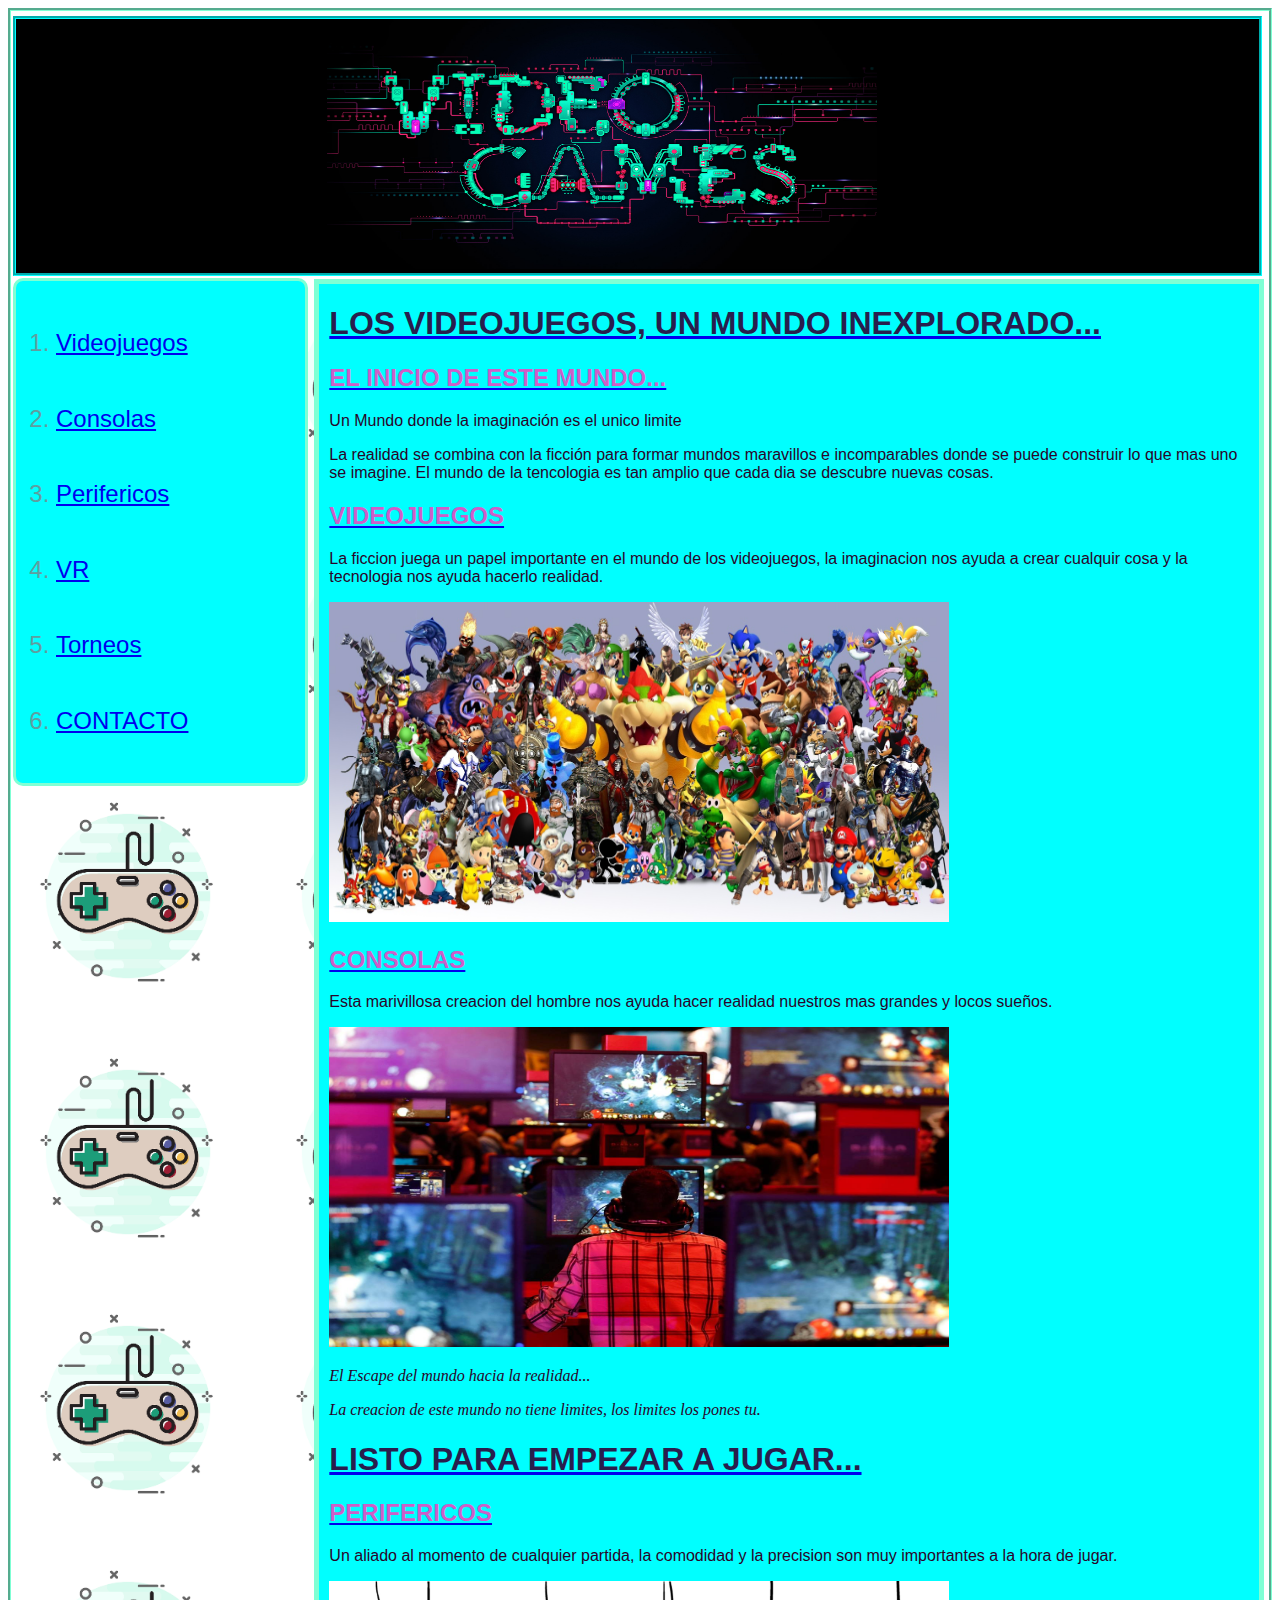
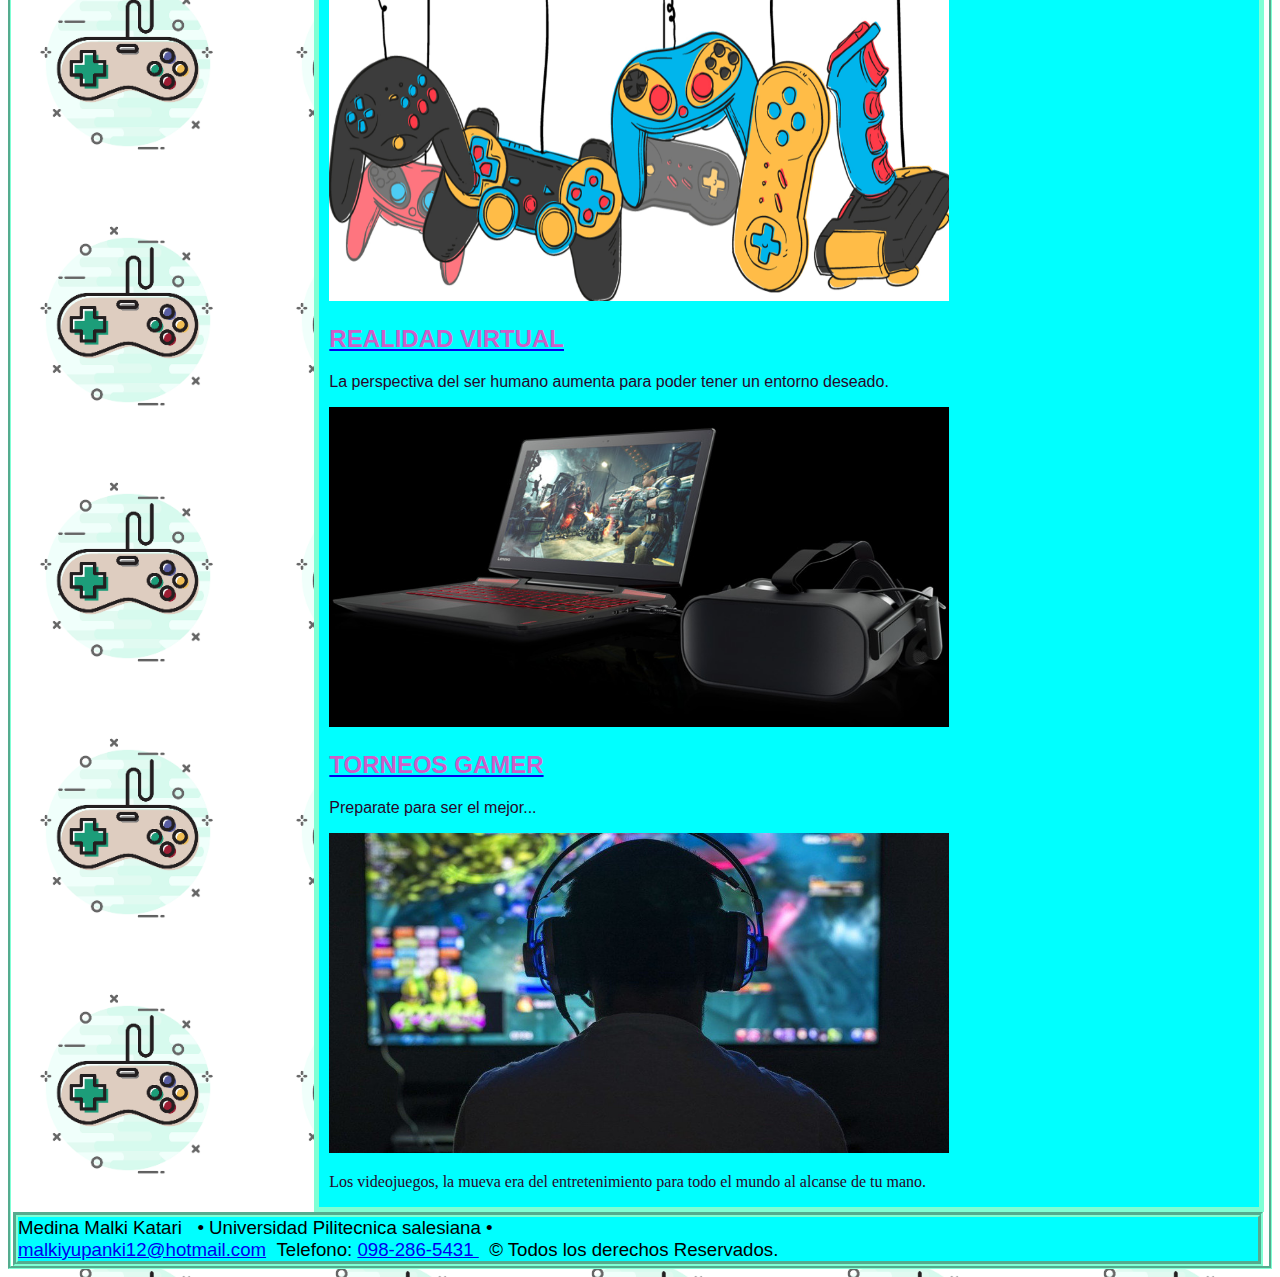
<file: index.html>
<!DOCTYPE html> <html lang="es"> 
 
<head>
    <!--  Practica01 – Mi Blog  
          Author: Malki Yupanki  
          Date:   Abril 2019 --> 
        <meta charset="utf-8" /> 
        <title>Practica01 – Mi Blog</title> 
        <link href="css/estilo2col.css" rel="stylesheet" type="text/css"/>
        <link href="css/estilo.css" rel="stylesheet" type="text/css"/>
        
</head> 
 
<body class="tamañobod im"> 
    <header id="prt" >
        <a href="index.html"><img id="tamañoimg" src="imagenes/video-juegos1.jpg" alt="" /></a>
    </header>    
    <nav id="menuprincipal">
        <ol>       
            <li><a href="videojuegos.html">Videojuegos</a></li>       
            <li><a href="consolas.html">Consolas</a></li>       
            <li><a href="perifericos.html">Perifericos</a></li>       
            <li><a href="vr.html">VR</a></li>       
            <li><a href="torneos.html">Torneos</a></li> 
            <li><a href="formulario.html">CONTACTO</a></li>    
        </ol> 
    </nav>
    <div id="contenido" class="ubicacion">
    <section>
        <header>
            <a href="videojuegos.html#videoref"><h1>Los Videojuegos, Un Mundo inexplorado...</h1></a>
        </header>
        <article>
            <a href="index.html"><h2>El inicio de este mundo...</h2></a>
        <p>Un Mundo donde la imaginación es el unico limite</p>
         <p>La realidad se combina con la ficción para formar mundos maravillos e incomparables
            donde se puede construir lo que mas uno se imagine. El mundo de la tencologia es tan amplio que cada dia se descubre
            nuevas cosas.</p>
        </article>
        <article>
            <a href="videojuegos.html#videoref"><h2>Videojuegos</h2></a>
            <p>La ficcion juega un papel importante en el mundo de los videojuegos, la imaginacion nos ayuda a crear 
            cualquir cosa y la tecnologia nos ayuda hacerlo realidad.</p>
            <img src="imagenes/videojuegosp.jpg" class="tmñ" alt=""/>
        </article>
        <article>
            <a href="consolas.html#consolaref"><h2>Consolas</h2></a>
            <p>Esta marivillosa creacion del hombre nos ayuda hacer realidad nuestros mas grandes y locos sueños.</p>
            <img src="imagenes/consolasp.jpg" class="tmñ" alt="" />
        </article>
        <aside>
            <p><em>El Escape del mundo hacia la realidad...</em></p>
        </aside>
        <aside>
            <p><em>La creacion de este mundo no tiene limites, los limites los pones tu.</em></p>
        </aside>
    </section>
    <section>
        <header>
            <a href="torneos.html#torneosref"><h1>Listo Para Empezar A Jugar...</h1></a>
        </header>
        
        <article>
            <a href="perifericos.html#refper"><h2>Perifericos</h2></a>
            <p>Un aliado al momento de cualquier partida, la comodidad y la precision son muy importantes a la hora de jugar.</p>
            <img src="imagenes/perifericosp.jpg"  class="tmñ" alt=""/>
        </article>
        <article>
            <a href="vr.html#refvr"><h2>Realidad VIRTUAL</h2></a>
            <p>La perspectiva del ser humano aumenta para poder tener un entorno deseado.</p>
            <img src="imagenes/vrp.jpg" class="tmñ" alt=""/>
        </article>
        <article>
            <a href="torneos.html#torneosref"><h2>Torneos Gamer</h2></a>
            <p>Preparate para ser el mejor...</p>
            <img src="imagenes/torneosp.jpg" class="tmñ" alt=""/>
        </article>
        
        <aside>
            <p>Los videojuegos, la mueva era del entretenimiento para todo el mundo 
                al alcanse de tu mano.
            </p>
        </aside>
    </section>
    </div>
    <footer id="ft">
        <span> Medina Malki Katari &nbsp;
        &#8226;  Universidad Pilitecnica salesiana &#8226; <br/>
        <a href="mailto:malkiyupanki12@hotmail.com">malkiyupanki12@hotmail.com</a>&nbsp;&nbsp;Telefono:&nbsp;<a href="tel:098-286-5431">098-286-5431 </a>
        &nbsp; &copy; Todos los derechos Reservados.</span>
    </footer> 
</body> 
 
</html>
</file>
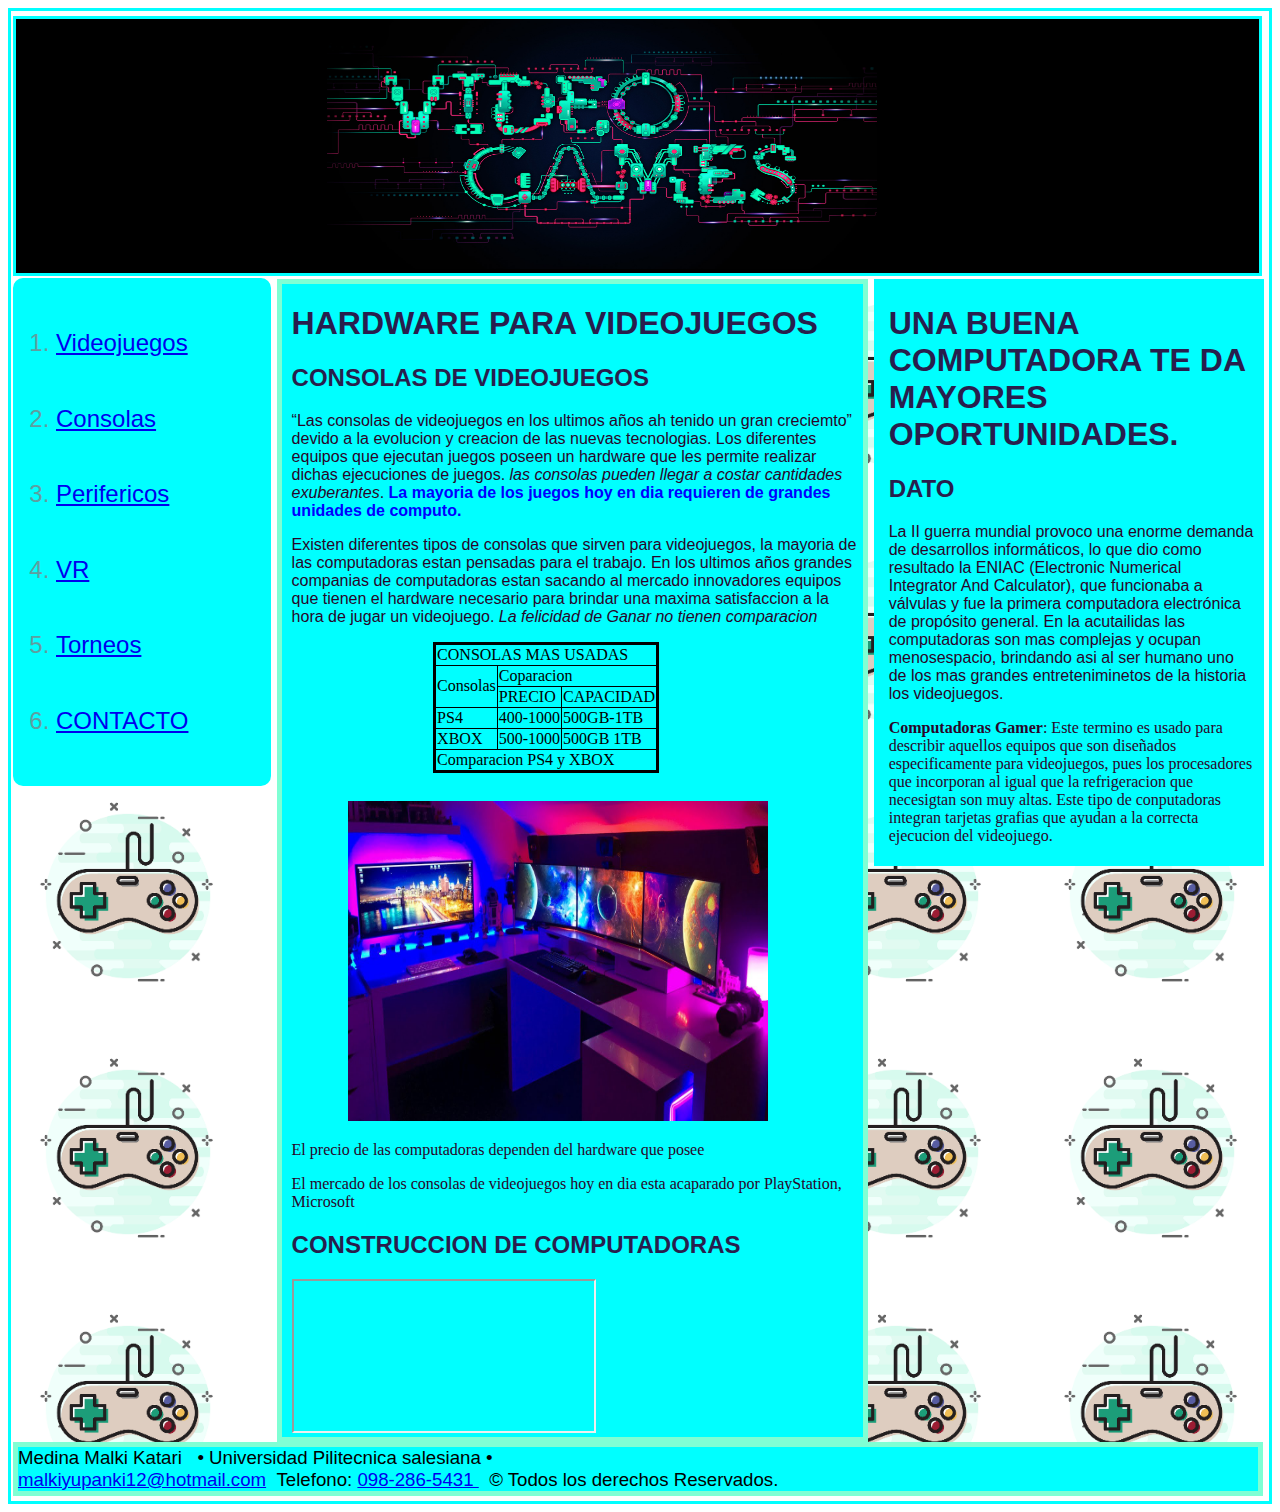
<file: consolas.html>
<!DOCTYPE html> <html lang="es"> 
 
<head>
    <!--  Practica01 – Mi Blog  
          Author: Malki Yupanki  
          Date:   Abril 2019 --> 
        <meta charset="utf-8" /> 
        <title>Practica01 – Mi Blog</title> 
        <link href="css/estilo3col.css" rel="stylesheet" type="text/css"/>
        <link href="css/estilo.css" rel="stylesheet" type="text/css"/>
        
</head> 
 
<body class="tamañobod im"> 
    <header id="prt">
        <a href="index.html"><img id="tamañoimg" src="imagenes/video-juegos1.jpg" alt=""/></a>
    </header>
    <nav id="menuprincipal">
        <ol>       
            <li><a href="videojuegos.html">Videojuegos</a></li>       
            <li><a href="consolas.html">Consolas</a></li>       
            <li><a href="perifericos.html">Perifericos</a></li>       
            <li><a href="vr.html">VR</a></li>       
            <li><a href="torneos.html">Torneos</a></li>
            <li><a href="formulario.html">CONTACTO</a></li>     
        </ol> 
    </nav>
    <div id="contenido" class="ubicacion">
    <section>
        <h1>Hardware para Videojuegos</h1>
        <article>
        <h2>Consolas de Videojuegos</h2>
            <p><q>Las consolas de videojuegos en los ultimos años ah tenido un gran creciemto</q>
                devido a la evolucion y creacion de las nuevas tecnologias. Los diferentes equipos que ejecutan juegos 
                poseen un hardware que les permite realizar dichas ejecuciones de juegos.<em>&nbsp;las consolas pueden llegar a costar cantidades 
                exuberantes</em>. 
                <b id="consolaref">La mayoria de los juegos hoy en dia requieren de grandes unidades de computo.</b><br/></p>
            <p>Existen diferentes tipos de consolas que sirven para videojuegos, la mayoria de las computadoras
            estan pensadas para el trabajo.&nbsp;En los ultimos años grandes companias de computadoras estan sacando al mercado 
            innovadores equipos que tienen el hardware necesario para brindar una maxima satisfaccion a la hora de jugar un 
            videojuego.<i>&nbsp;La felicidad de Ganar no tienen comparacion</i></p>
        
        <table>
            <tr>
                <td colspan="3"> CONSOLAS MAS USADAS</td>
            </tr>
            <tr>
                <td rowspan="2">Consolas</td>
                <td colspan="2">Coparacion</td>
            </tr>
            <tr>
                <td >PRECIO</td>
                <td>CAPACIDAD</td>
            </tr>
            <tr>
                <td>PS4</td>
                <td>400-1000</td>
                <td>500GB-1TB</td>
            </tr>
            <tr>
                <td>XBOX</td>
                <td>500-1000 </td>
                <td>500GB 1TB</td>
            </tr>
            <tr>
                <td colspan="3">Comparacion PS4 y XBOX</td>
            </tr>
        </table>
            <img id="tamaño"  src="imagenes/consolas.jpg" alt=""/>
        </article>
        <aside>
            <p>El precio de las computadoras dependen del hardware que posee</p>
        </aside>
        <aside>
            <p>El mercado de los consolas de videojuegos hoy en dia esta acaparado por PlayStation, Microsoft</p>
        </aside>
        <article>
            <h2>Construccion de Computadoras</h2>
            <iframe src="https://www.youtube.com/embed/pFQPA4J2suE"></iframe>
        </article>
        
    </section>
    </div>
    <section id="contenido2">
        <h1>Una buena computadora te da mayores oportunidades.</h1>
        <article>
            <h2>DATO</h2>
            <p>La II guerra mundial provoco una enorme demanda de desarrollos informáticos, lo que dio como resultado la ENIAC (Electronic
                Numerical Integrator And Calculator), que funcionaba a válvulas y fue la primera computadora electrónica de propósito general. En 
                la acutailidas las computadoras son mas complejas y ocupan menosespacio, brindando asi al ser humano uno de los mas grandes entreteniminetos de la historia los videojuegos.
            </p>
        </article>
        <aside>
            <p><strong>Computadoras Gamer</strong>: Este termino es usado para describir aquellos equipos 
                que son diseñados especificamente para videojuegos, pues los procesadores que incorporan al 
                igual que la refrigeracion que necesigtan son muy altas. Este tipo de conputadoras integran 
                tarjetas grafias que ayudan a la correcta ejecucion del videojuego.</p>
        </aside>
    </section>
    <footer id="ft">
        <span> Medina Malki Katari &nbsp;
        &#8226;  Universidad Pilitecnica salesiana &#8226; <br/>
        <a href="mailto:malkiyupanki12@hotmail.com">malkiyupanki12@hotmail.com</a>&nbsp;&nbsp;Telefono:&nbsp;<a href="tel:098-286-5431">098-286-5431 </a>
        &nbsp; &copy; Todos los derechos Reservados.</span>
    </footer>

</body> 
 
</html>
</file>
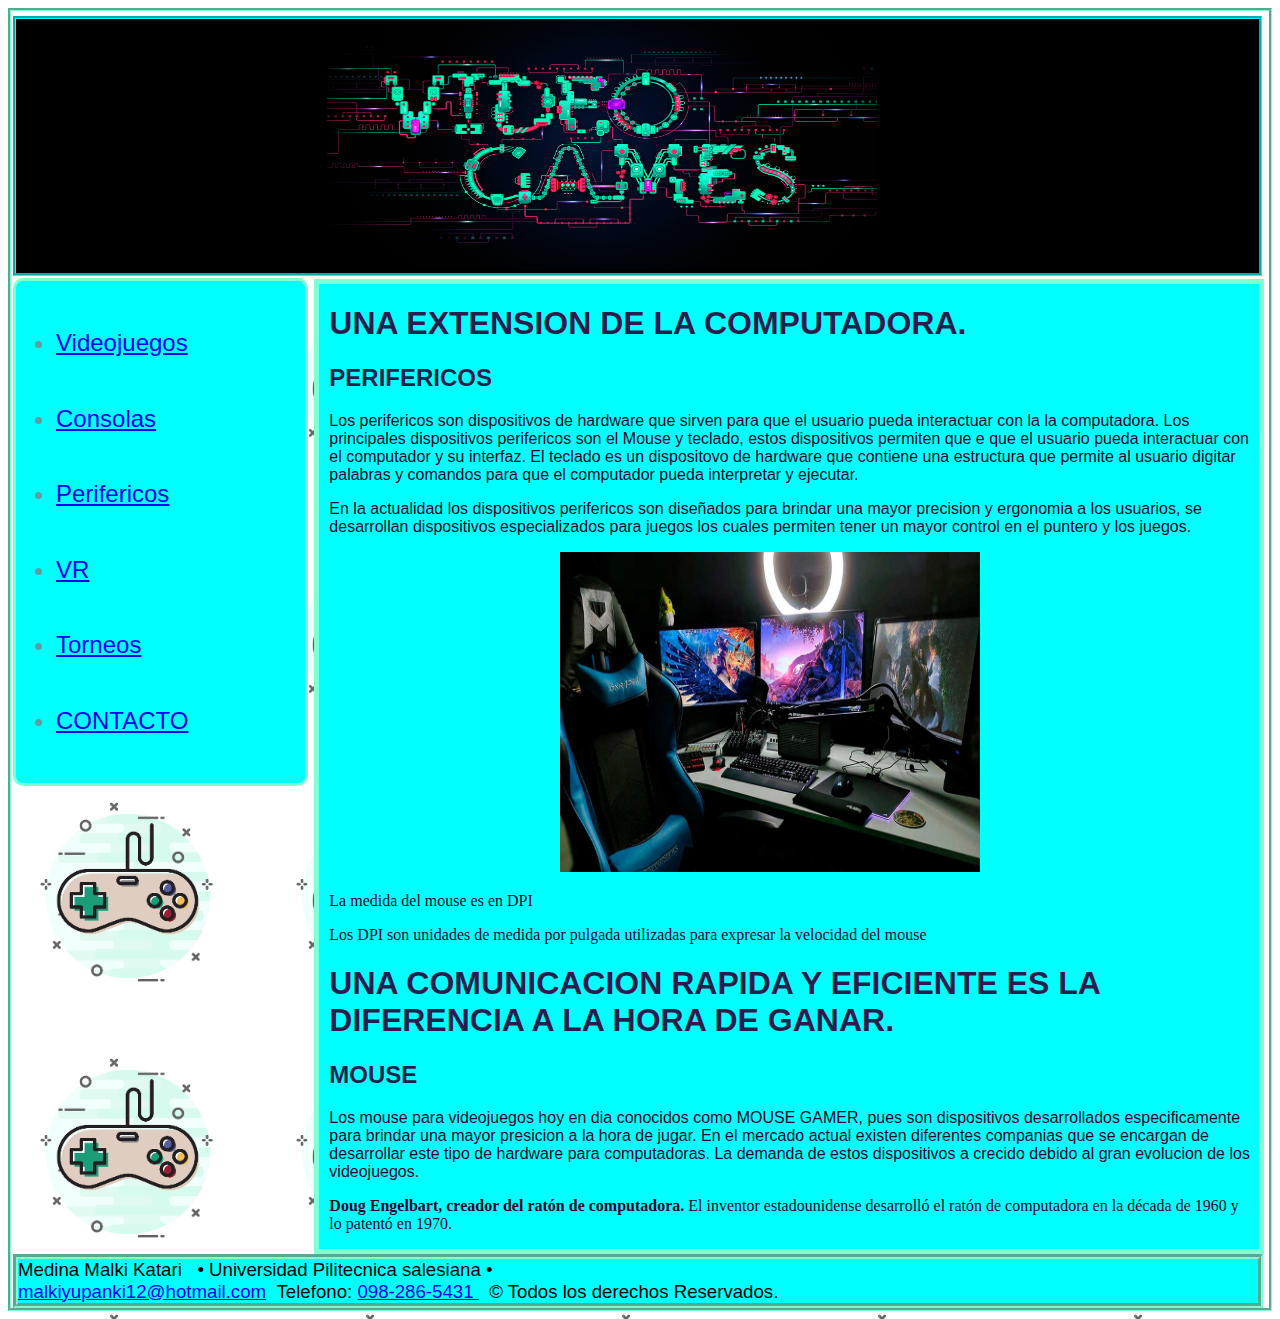
<file: perifericos.html>
<!DOCTYPE html> <html lang="es"> 
 
<head>
    <!--  Practica01 – Mi Blog  
          Author: Malki Yupanki  
          Date:   Abril 2019 --> 
        <meta charset="utf-8" /> 
        <title>Practica01 – Mi Blog</title>
        <link href="css/estilo2col.css" rel="stylesheet" type="text/css"/>
        <link href="css/estilo.css" rel="stylesheet" type="text/css"/>
        
</head> 
 
<body class="tamañobod im">  
    <header id="prt">
        <a href="index.html"><img id="tamañoimg" src="imagenes/video-juegos1.jpg" alt="" /></a>
    </header>    
    <nav id="menuprincipal">
        <ul>       
            <li><a href="videojuegos.html">Videojuegos</a></li>       
            <li><a href="consolas.html">Consolas</a></li>       
            <li><a href="perifericos.html">Perifericos</a></li>       
            <li><a href="vr.html">VR</a></li>       
            <li><a href="torneos.html">Torneos</a></li>
            <li><a href="formulario.html">CONTACTO</a></li>     
        </ul> 
    </nav>
    <div id="contenido" class="ubicacion">
    <section>
        <h1>Una extension de la Computadora.</h1>
        <article>
        <h2>Perifericos</h2>
        <p>Los perifericos son dispositivos de hardware que sirven para que el usuario pueda interactuar con la 
            la computadora. Los principales dispositivos perifericos son el Mouse y teclado, estos dispositivos permiten que e
            que el usuario pueda interactuar con el computador y su interfaz. El teclado es un dispositovo de hardware que contiene 
            una estructura que permite al usuario digitar palabras y comandos para que el computador pueda interpretar y ejecutar.</p>
        <p id="refper">En la actualidad los dispositivos perifericos son diseñados para brindar una mayor precision y ergonomia a los usuarios,
            se desarrollan dispositivos especializados para juegos los cuales permiten tener un mayor control en el puntero y los juegos.</p>
            <img src="imagenes/perifericos.jpg" id="tamaño" alt=""/>
        </article>
        <aside>
            <p>La medida del mouse es en DPI</p>
        </aside>
        <aside>
            <p>Los DPI son unidades de medida por pulgada utilizadas para expresar la velocidad del mouse</p>
        </aside>
    </section>
    <section>
        <h1>Una comunicacion rapida y eficiente es la diferencia a la hora de ganar.</h1>
        <article>
            <h2>Mouse</h2>
            <p>Los mouse para videojuegos hoy en dia conocidos como MOUSE GAMER, pues son dispositivos desarrollados especificamente
            para brindar una mayor presicion a la hora de jugar. En el mercado actual existen diferentes companias que se encargan de 
            desarrollar este tipo de hardware para computadoras. La demanda de estos dispositivos a crecido debido al 
            gran evolucion de los videojuegos.</p>
        </article>
        <aside>
            <p><strong>Doug Engelbart, creador del ratón de computadora.</strong> El inventor estadounidense desarrolló el ratón de computadora en la década de 1960 y lo patentó en 1970.
            </p>
        </aside>
    </section>
    </div>
    <footer id="ft">
        <span> Medina Malki Katari &nbsp;
        &#8226;  Universidad Pilitecnica salesiana &#8226; <br/>
        <a href="mailto:malkiyupanki12@hotmail.com">malkiyupanki12@hotmail.com</a>&nbsp;&nbsp;Telefono:&nbsp;<a href="tel:098-286-5431">098-286-5431 </a>
        &nbsp; &copy; Todos los derechos Reservados.</span>
    </footer>

</body> 
 
</html>
</file>
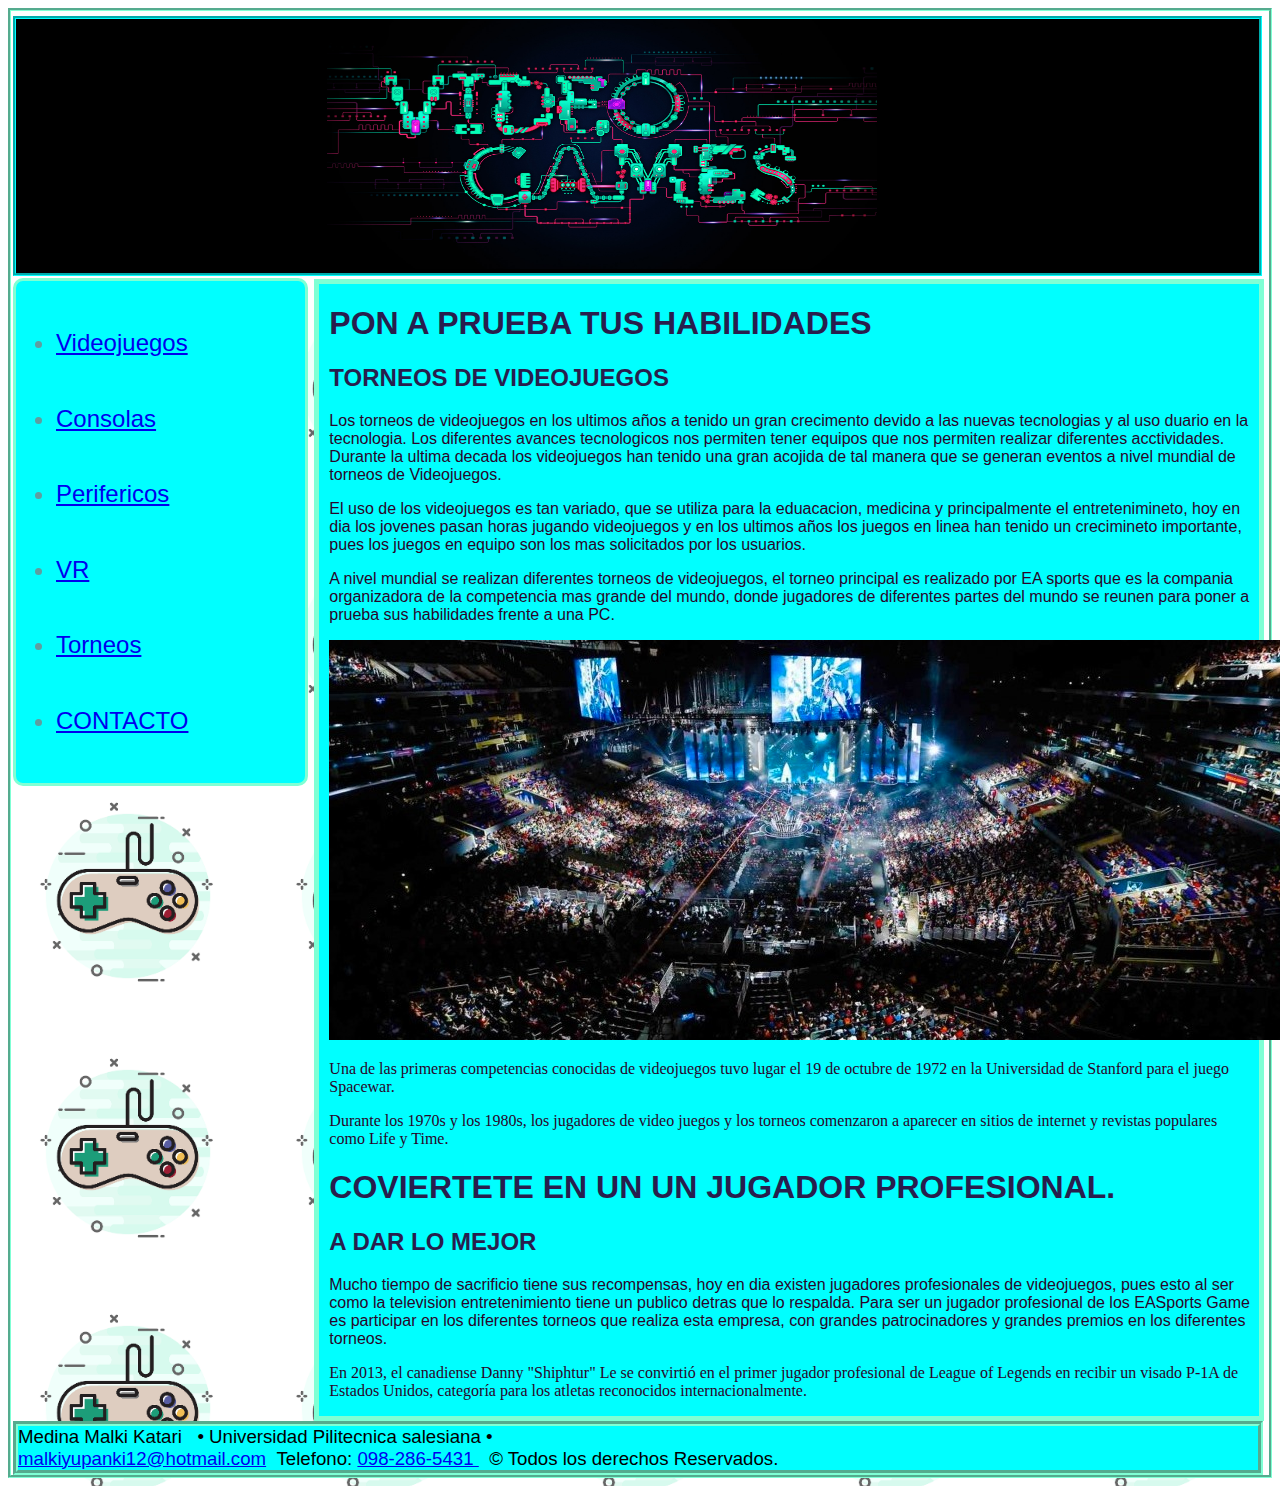
<file: torneos.html>
<!DOCTYPE html> <html lang="es"> 
<head>
    <!--  Practica01 – Mi Blog  
          Author: Malki Yupanki  
          Date:   Abril 2019 --> 
        <meta charset="utf-8" /> 
        <title>Practica01 – Mi Blog</title> 
        <link href="css/estilo2col.css" rel="stylesheet" type="text/css"/>
        <link href="css/estilo.css" rel="stylesheet" type="text/css"/>       
</head> 
<body class="tamañobod im"> 
    <header id="prt">
        <a href="index.html"><img id="tamañoimg" src="imagenes/video-juegos1.jpg" alt=""/></a>
    </header>    
    <nav id="menuprincipal">
        <ul>       
            <li><a href="videojuegos.html">Videojuegos</a></li>       
            <li><a href="consolas.html">Consolas</a></li>       
            <li><a href="perifericos.html">Perifericos</a></li>       
            <li><a href="vr.html">VR</a></li>       
            <li><a href="torneos.html">Torneos</a></li> 
            <li><a href="formulario.html">CONTACTO</a></li> 
    
        </ul> 
    </nav>
    <div id="contenido" class="ubicacion">
    <section>
        <h1>Pon a Prueba Tus habilidades</h1>
        <article>
        <h2>Torneos de Videojuegos</h2>
            <p>Los torneos de videojuegos en los ultimos años a tenido un gran crecimento devido a las nuevas tecnologias y
                al uso duario en la tecnologia. Los diferentes avances tecnologicos nos permiten tener equipos que nos permiten
                realizar diferentes acctividades. Durante la ultima decada los videojuegos han tenido una gran acojida
                de tal manera que se generan eventos a nivel mundial de torneos de Videojuegos.
            </p>
            <p>El uso de los videojuegos es tan variado, que se utiliza para la eduacacion, medicina y principalmente el entretenimineto,
            hoy en dia los jovenes pasan horas jugando videojuegos y en los ultimos años los juegos en linea han tenido un crecimineto importante, pues los juegos en equipo son los mas solicitados por los usuarios.
            </p>
            <p id="torneosref">A nivel mundial se realizan diferentes torneos de videojuegos, el torneo principal es realizado por EA sports que es la
            compania organizadora de la competencia mas grande del mundo, donde jugadores de diferentes partes del mundo se reunen para
            poner a prueba sus habilidades frente a una PC.</p>
            <img src="imagenes/torneos.jpg" alt=""/>
        </article>
        <aside>
            <p>Una de las primeras competencias conocidas de videojuegos tuvo lugar el 19 de octubre de 1972 en la Universidad de Stanford para el juego Spacewar.
            </p>
        </aside>
        <aside>
            <p>Durante los 1970s y los 1980s, los jugadores de video juegos y los torneos comenzaron a aparecer en sitios de internet y revistas populares como Life y Time.</p>
        </aside>
    </section>
    <section>
        <h1>Coviertete en un un jugador Profesional.</h1>
        <article>
            <h2>A dar lo mejor</h2>
            <p>Mucho tiempo de sacrificio tiene sus recompensas, hoy en dia existen jugadores profesionales de videojuegos,
            pues esto al ser como la television entretenimiento tiene un publico detras que lo respalda. Para ser un jugador profesional
            de los EASports Game es participar en los diferentes torneos que realiza esta empresa, con grandes patrocinadores y grandes 
            premios en los diferentes torneos.</p>
        </article>
        <aside>
            <p>En 2013, el canadiense Danny "Shiphtur" Le se convirtió en el primer jugador profesional de League of Legends en recibir un visado P-1A de Estados Unidos, categoría para los atletas reconocidos internacionalmente.</p>
        </aside>
    </section>
    </div>
    <footer id="ft">
        <span> Medina Malki Katari &nbsp;
        &#8226;  Universidad Pilitecnica salesiana &#8226; <br/>
        <a href="mailto:malkiyupanki12@hotmail.com">malkiyupanki12@hotmail.com</a>&nbsp;&nbsp;Telefono:&nbsp;<a href="tel:098-286-5431">098-286-5431 </a>
        &nbsp; &copy; Todos los derechos Reservados.</span>
    </footer>
</body> 
 
</html>
</file>
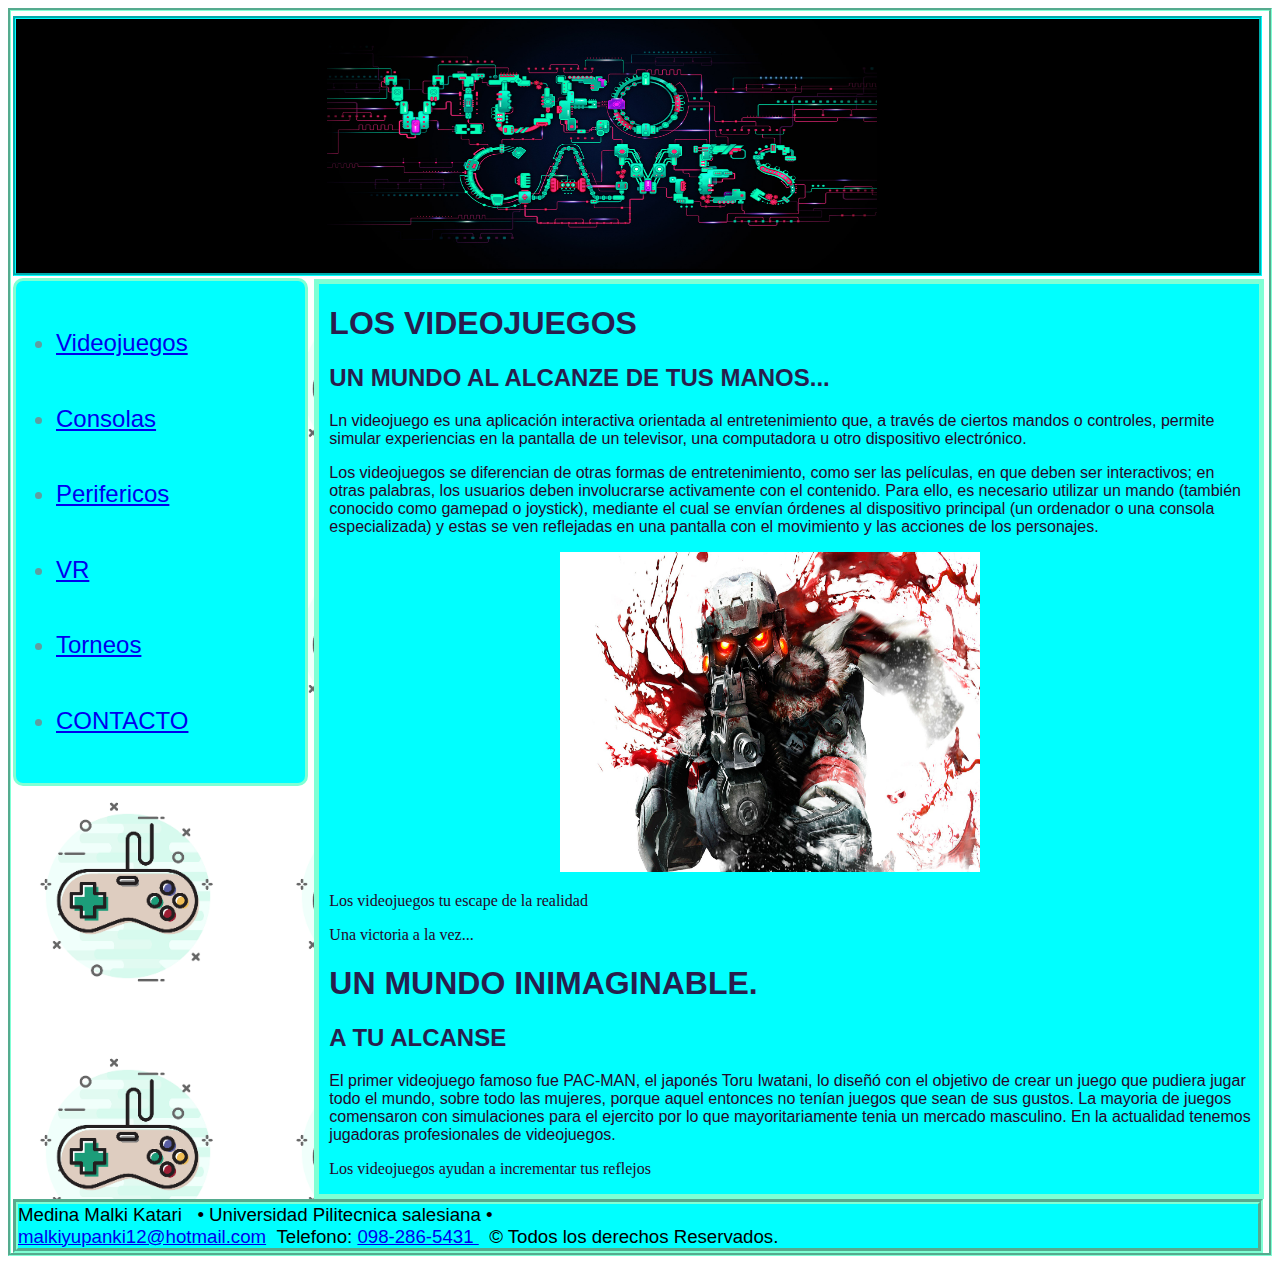
<file: videojuegos.html>
<!DOCTYPE html> <html lang="es"> 
 
<head>
    <!--  Practica01 – Mi Blog  
          Author: Malki Yupanki  
          Date:   Abril 2019 --> 
        <meta charset="utf-8" /> 
        <title>Practica01 – Mi Blog</title> 
        <link href="css/estilo2col.css" rel="stylesheet" type="text/css"/>
        <link href="css/estilo.css" rel="stylesheet" type="text/css"/>
        
</head> 
 
<body class="tamañobod im"> 
    <header id="prt">
        <a href="index.html"><img id="tamañoimg" src="imagenes/video-juegos1.jpg"  alt="" /></a>
    </header>    
    <nav id="menuprincipal">
        <ul>       
            <li><a href="videojuegos.html">Videojuegos</a></li>       
            <li><a href="consolas.html">Consolas</a></li>       
            <li><a href="perifericos.html">Perifericos</a></li>       
            <li><a href="vr.html">VR</a></li>       
            <li><a href="torneos.html">Torneos</a></li>
            <li><a href="formulario.html">CONTACTO</a></li>     
        </ul> 
    </nav>
    <div id="contenido" class="ubicacion">
    <section>
        <h1>Los Videojuegos</h1>
        <article>
            <h2>Un mundo al alcanze de tus manos...</h2>
            <p>Ln videojuego es una aplicación interactiva orientada al entretenimiento que, a través de ciertos mandos o controles, permite simular experiencias en la pantalla de un televisor, una computadora u otro dispositivo electrónico.</p>
            <p>Los videojuegos se diferencian de otras formas de entretenimiento, como ser las películas, en que deben ser interactivos; en otras palabras, los usuarios deben involucrarse activamente con el contenido. Para ello, es necesario utilizar un mando (también conocido como gamepad o joystick), mediante el cual se envían órdenes al dispositivo principal (un ordenador o una consola especializada) y estas se ven reflejadas en una pantalla con el movimiento y las acciones de los personajes.</p>
            <img src="imagenes/juegos.jpg" id="tamaño" alt=""/>
        </article>
        <aside>
            <p>Los videojuegos tu escape de la realidad</p>
        </aside>
        <aside>
            <p>Una victoria a la vez...</p>
        </aside>
    </section>
    <section>
        <h1>Un mundo Inimaginable.</h1>
        <article>
            <h2>A tu alcanse</h2>
            <p>El primer videojuego famoso fue PAC-MAN, el japonés Toru Iwatani, lo diseñó con el objetivo de crear un juego que pudiera jugar todo el mundo, sobre todo las mujeres, porque aquel entonces no tenían juegos que sean de sus gustos. La mayoria de juegos comensaron con simulaciones para el ejercito por lo que mayoritariamente tenia un mercado masculino. En la actualidad tenemos jugadoras profesionales de videojuegos.</p>
        </article>
        <aside>
            <p id="videoref">Los videojuegos ayudan a incrementar tus reflejos    
            </p>
        </aside>
    </section>
    </div>
    <footer id="ft">
        <span> Medina Malki Katari &nbsp;
        &#8226;  Universidad Pilitecnica salesiana &#8226; <br/>
        <a href="mailto:malkiyupanki12@hotmail.com">malkiyupanki12@hotmail.com</a>&nbsp;&nbsp;Telefono:&nbsp;<a href="tel:098-286-5431">098-286-5431 </a>
        &nbsp; &copy; Todos los derechos Reservados.</span>
    </footer>
</body> 
 
</html>
</file>
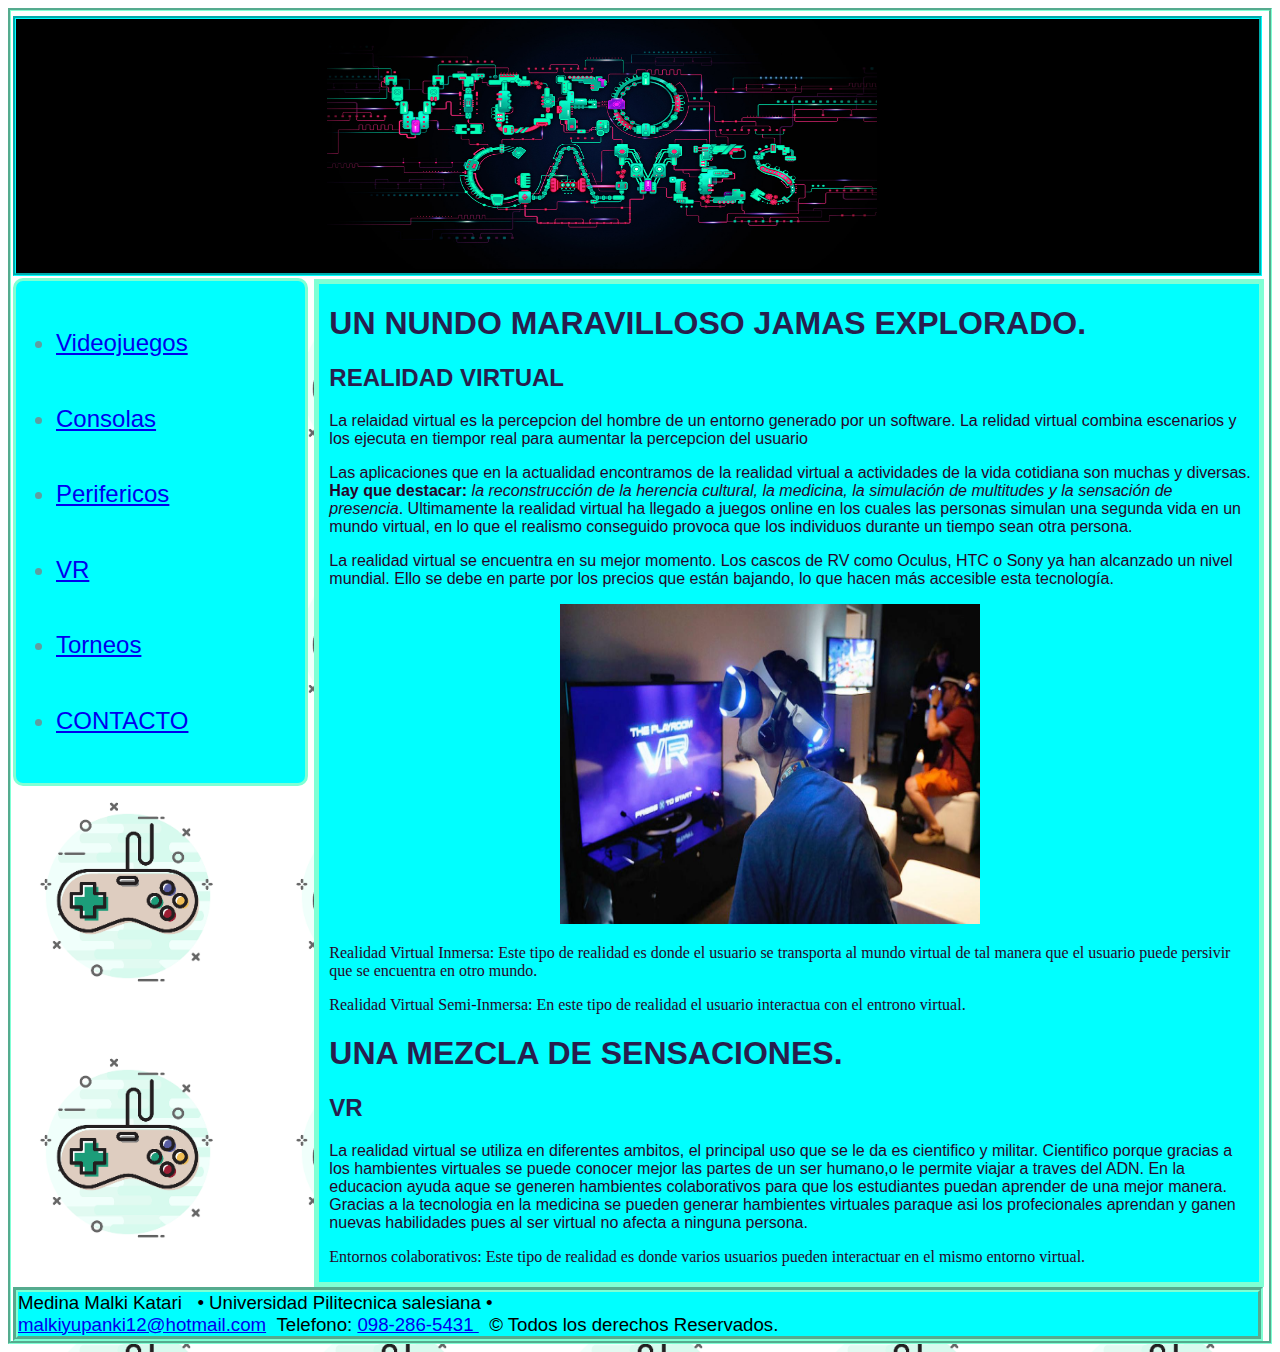
<file: vr.html>
<!DOCTYPE html> <html lang="es"> 
 
<head>
    <!--  Practica01 – Mi Blog  
          Author: Malki Yupanki  
          Date:   Abril 2019 --> 
        <meta charset="utf-8" /> 
        <title>Practica01 – Mi Blog</title> 
        <link href="css/estilo2col.css" rel="stylesheet" type="text/css"/>
        <link href="css/estilo.css" rel="stylesheet" type="text/css"/>
        
        
</head> 
 
<body class="tamañobod im"> 
    <header id="prt">
        <a href="index.html"><img id="tamañoimg" src="imagenes/video-juegos1.jpg" alt=""/></a>
    </header>    
    <nav id="menuprincipal">
        <ul>       
            <li><a href="videojuegos.html">Videojuegos</a></li>       
            <li><a href="consolas.html">Consolas</a></li>       
            <li><a href="perifericos.html">Perifericos</a></li>       
            <li><a href="vr.html">VR</a></li>       
            <li><a href="torneos.html">Torneos</a></li>    
            <li><a href="formulario.html">CONTACTO</a></li> 
        </ul> 
    </nav>
    <div id="contenido" class="ubicacion">
    <section>
        <h1>Un nundo maravilloso jamas explorado.</h1>
        <article>
        <h2>Realidad Virtual</h2>
            <p>La relaidad virtual es la percepcion del hombre de un entorno generado por un software. La relidad virtual 
            combina escenarios y los ejecuta en tiempor real para aumentar la percepcion del usuario</p>
            <p>Las aplicaciones que en la actualidad encontramos de la realidad virtual a actividades de la vida cotidiana son muchas y diversas. <strong>Hay que destacar:</strong><em>&nbsp;la reconstrucción de la herencia cultural, la medicina, la simulación de multitudes y la sensación de presencia</em>.&nbsp;Ultimamente la realidad virtual ha llegado a juegos online en los cuales las personas simulan una segunda vida en un mundo virtual, en lo que el realismo conseguido provoca que los individuos durante un tiempo sean otra persona.</p>
            <p>La realidad virtual se encuentra en su mejor momento. Los cascos de RV como Oculus, HTC o Sony ya han alcanzado un nivel mundial. Ello se debe en parte por los precios que están bajando, lo que hacen más accesible  esta tecnología.</p>
            <img id="tamaño"  src="imagenes/vr.jpeg" alt=""/>
            
        </article>
        <aside id="refvr">
            <p>Realidad Virtual Inmersa: Este tipo de realidad es donde el usuario se transporta al mundo virtual de tal manera que el usuario puede persivir que se encuentra en otro mundo.</p>
        </aside>
        <aside>
            <p>Realidad Virtual Semi-Inmersa: En este tipo de realidad el usuario interactua con el entrono virtual.</p>
        </aside>
    </section>
    <section>
        <h1>Una mezcla de Sensaciones.</h1>
        <article>
            <h2>VR</h2>
            <p>La realidad virtual se utiliza en diferentes ambitos, el principal uso que se le da es cientiﬁco y militar. Cientiﬁco porque gracias a los hambientes virtuales se puede conocer mejor las partes de un ser humano,o le permite viajar a traves del ADN. En la educacion ayuda aque se generen hambientes colaborativos para que los estudiantes puedan aprender de una mejor manera. Gracias a la tecnologia en la medicina se pueden generar hambientes virtuales paraque asi los profecionales aprendan y ganen nuevas habilidades pues al ser virtual no afecta a ninguna persona.</p>
        </article>
        <aside>
            <p>Entornos colaborativos: Este tipo de realidad es donde varios usuarios pueden interactuar en el mismo entorno virtual.</p>
        </aside>
    </section>
    </div>
    <footer id="ft">
        <span> Medina Malki Katari &nbsp;
        &#8226;  Universidad Pilitecnica salesiana &#8226; <br/>
        <a href="mailto:malkiyupanki12@hotmail.com">malkiyupanki12@hotmail.com</a>&nbsp;&nbsp;Telefono:&nbsp;<a href="tel:098-286-5431">098-286-5431 </a>
        &nbsp; &copy; Todos los derechos Reservados.</span>
    </footer> 
    
</body>  
</html>
</file>
<file: css/estilo2col.css>
#menuprincipal{
            width: 23%;
            margin-left: 2px;
            margin-top: 2px;
            border-color: aquamarine;
            border-style: solid;
            background-color: aqua;
            float: left;
            border-radius: 10px 10px 10px 10px;
}
img#tamañoimg{
    margin-left: 25%;
    width: 550px;
    height: 250px;
    
}

.tmñ{
    width: 620px;
    height: 320px;

}
#contenido{
            width: 73.5%;       
            border-width: 5px;
            border-color:aquamarine;
            border-style: solid;
            float: left;
            background-color: aqua;

 }

#ft{
            height: 70%;
            width: 98.6%;
            margin-left: 2px;
            margin-top: 15px;
            border-width: 5px;
            border-color: aquamarine;
            border-style: groove;
            background-color: aqua;
            clear: both;
}
#tamaño{
    margin-left: 25%;
            width: 420px;
            height: 320px;
            
}
.ubicacion{
            margin-left: 6px;
            margin-top: 3px;
            padding-left: 10px;
            padding-right: 5px;         
}
.im{
    background-image: url("videojuegos.jpg");
    background-size: 20%;
    background-repeat: repeat;
    background-color: transparent;
    background-position: top;
            
}
#prt{
    border-color: aqua;
    border-style: groove;
    width: 98.8%;
    margin-left: 2px;
    margin-top: 5px;
    margin-right: 2px;
    background-color: black;
    
}

.tamañobod{
    border-width: 3px;
    border-color: aquamarine;
    border-style: groove;
}
</file>
<file: css/estilo.css>
h1,h2{
    color: rgb(40, 30, 77);
    text-transform: uppercase;
    font-family: 'Lucida Sans', 'Lucida Sans Regular', 'Lucida Grande', 'Lucida Sans Unicode', Geneva, Verdana, sans-serif;
}

a h2{
    color: rgb(206, 94, 200) !important;
}
nav{
    
    line-height: 2cm;
    font-size: 18pt;
    font-family: 'Franklin Gothic Medium', 'Arial Narrow', Arial, sans-serif;

}
form{
    line-height: 1cm;
}
footer{
    font-size: 14pt; 
    font-family: 'Gill Sans', 'Gill Sans MT', Calibri, 'Trebuchet MS', sans-serif
}
a:visited{
    color: purple;
}
a:hover{
    color:red;
}
a:active{
    color: black;
}
ul,ol{
     color: cadetblue;
}
p{
    color: rgb(41, 4, 41);
    font-family: 'Trebuchet MS', 'Lucida Sans Unicode', 'Lucida Grande', 'Lucida Sans', Arial, sans-serif;
}
table{
    border: black solid;
    border-color: black;
    border-collapse: collapse;
    margin-left: 25%;
    margin-bottom: 5%;
 
}
td,th{
    border: 1px solid black;
}
p b{
    color: blue;
    font-family: Impact, Haettenschweiler, 'Arial Narrow Bold', sans-serif;

}
input:focus{
    border: 2px solid;
    background: #f3f3f3;
}
aside p{
    font-family: cursive;
}
</file>
<file: css/estilo3col.css>
#menuprincipal{
    width: 20%;
    margin-left: 2px;
    margin-top: 2px;
    border-color: aqua;
    border-style: solid;
    background-color: aqua;
    float: left;
    border-radius: 10px 10px 10px 10px;
}

#contenido{
    width: 45%;       
    border-width: 5px;
    border-color: aquamarine;
    border-style: solid;
    float: left;
    background-color: aqua;

}
#contenido2{
    width: 29%;       
    border-width: 5px;
    border-color: aqua;
    border-style: solid;
    float: left;
    background-color: aqua;
    margin-left: 6px;
    margin-top: 3px;
    padding-left: 10px;
    padding-right: 5px;

}

img#tamañoimg{
    margin-left: 25%;
    width: 550px;
    height: 250px;
    
    }

#ft{
    height: 70%;
    width: 98.6%;
    margin-left: 2px;
    border-width: 5px;
    border-color: aquamarine;
    border-style: solid;
    background-color: aqua;
    margin-bottom: 5px;
    margin-top: 10px;
    clear: both;
}
#tamaño{
    margin-left: 10%;
    width: 420px;
    height: 320px;
    
}
.ubicacion{
    margin-left: 6px;
    margin-top: 3px;
    padding-left: 10px;
    padding-right: 5px;         
}
.im{
background-image: url("videojuegos.jpg");
background-repeat: repeat;
background-color: transparent;
background-position: top;
background-size: 20%;
    
}
#prt{
border-color: aqua;
border-style: solid;
width: 98.8%;
margin-left: 2px;
margin-top: 5px;
margin-right: 2px;
background-color: black;
}

.tamañobod{
border-width: 3px;
border-color: aqua;
border-style: solid;


}
</file>
